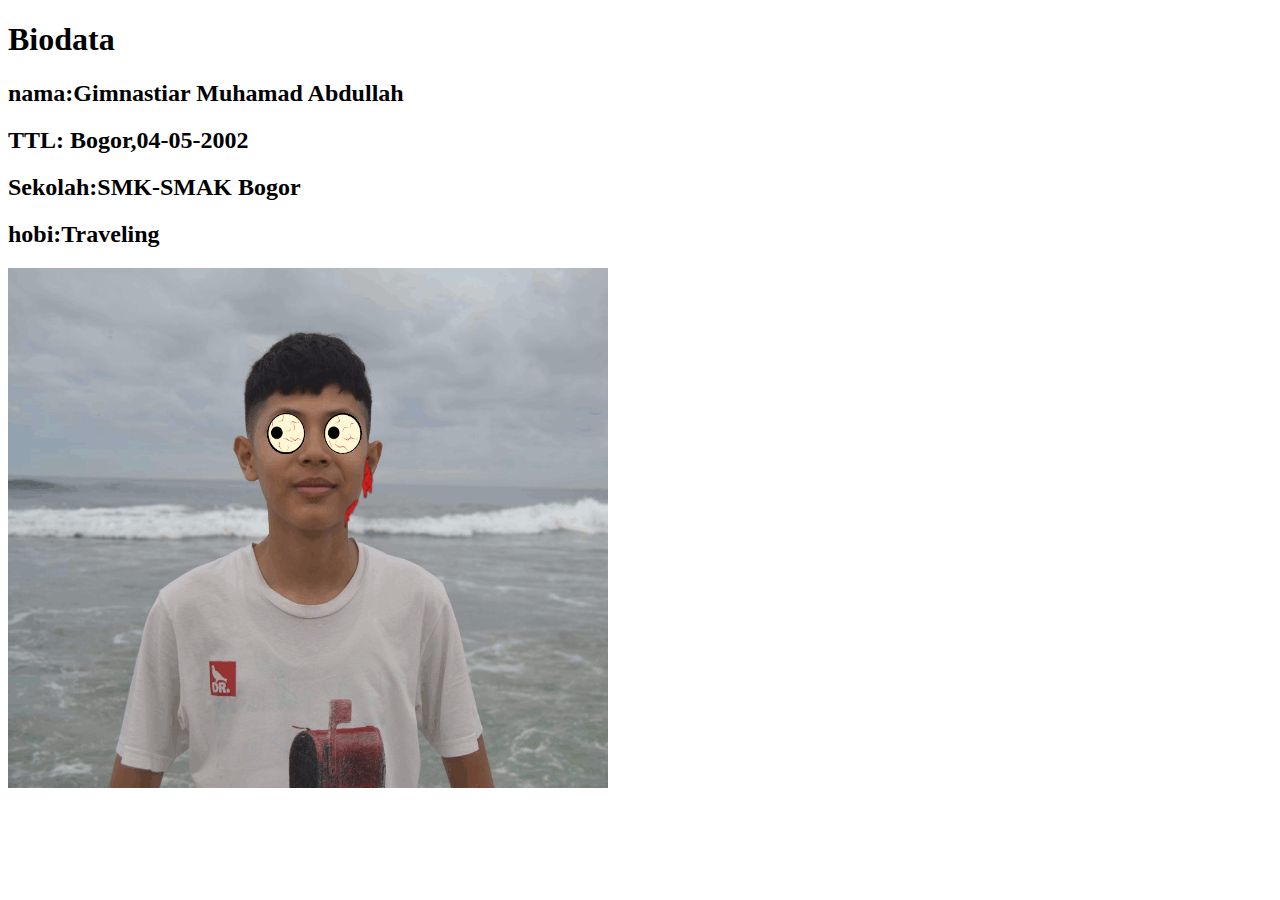
<file: latihan1.html>
<!DOCTYPE html>
<html>
<head>
	<title>gimnastiar</title>
</head>
<body>
<H1>Biodata</H1>
<h2>nama:Gimnastiar Muhamad Abdullah</h2>
<h2>TTL: Bogor,04-05-2002</h2>
<h2>Sekolah:SMK-SMAK Bogor</h2>
<h2>hobi:Traveling</h2>
<img src="61m.gif" width="600px" height="520px"> 					
</body>
</html>
</file>
